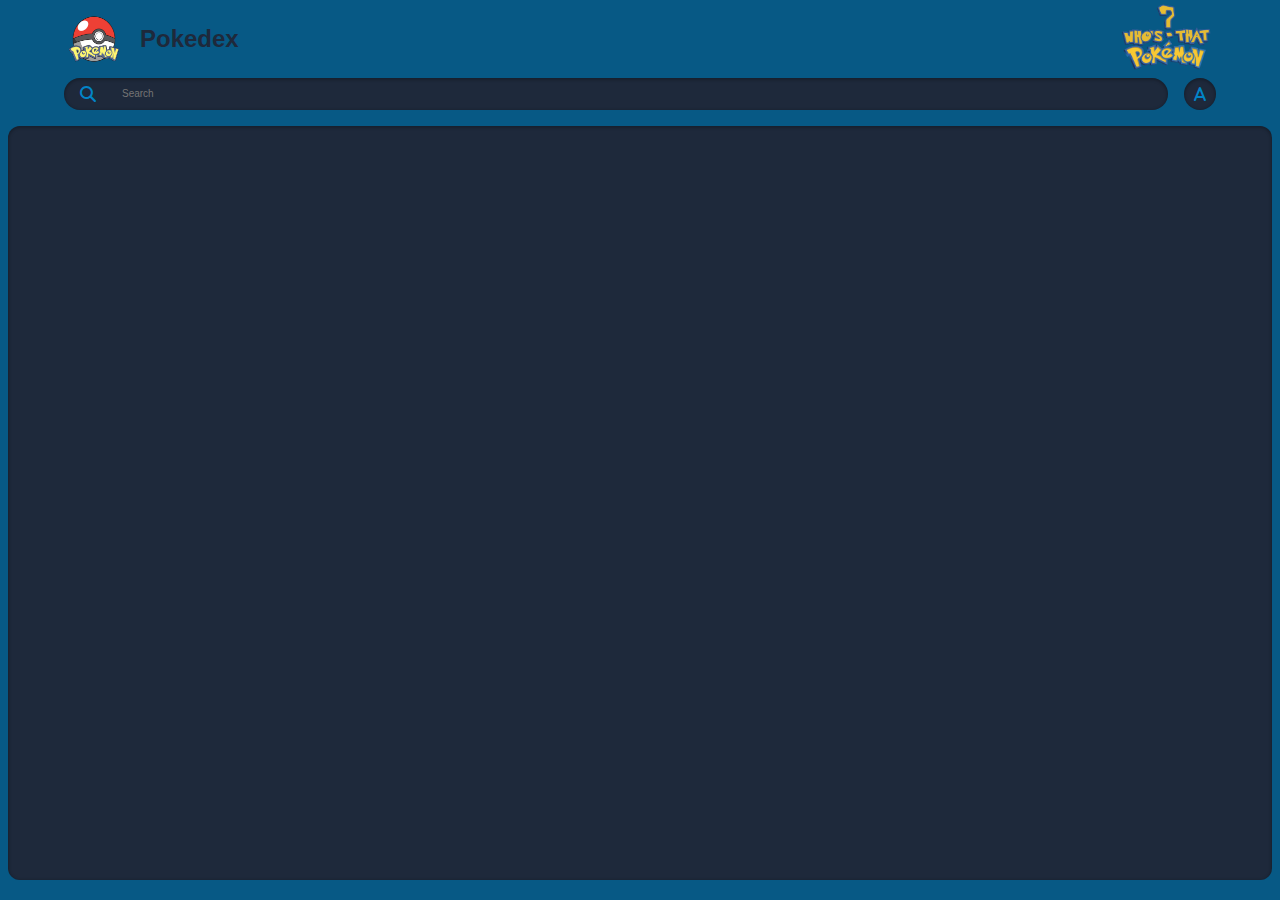
<file: index.html>
<!DOCTYPE html>
<html lang="en">
  <head>
    <meta charset="UTF-8" />
    <meta name="viewport" content="width=device-width, initial-scale=1.0" />
    <title>Pokedex</title>
    <link rel="icon" href="./img/favicon.png">
    <link rel="stylesheet" href="./src/style.css" />
    <link href="https://cdnjs.cloudflare.com/ajax/libs/font-awesome/6.5.1/css/all.min.css" rel="stylesheet">
    <script src="./src/pokemon.js" defer></script>
    <script src="./src/search.js" defer></script>
  </head>
  <body>
    <main class="main">
      <header class="header home">
        <div class="container">
          <div class="logo-wrapper">
            <div class="logo-container">
            <img src="./img/favicon.png" alt="pokeball" width="60px" />
            <h1>Pokedex</h1>
          </div>
            <div class="quiz-logo">
              <img src="./img/quiz.png" alt="Whos that pokemon" width="100px">
            </div>
          </div>
          <div class="search-wrapper">
            <div class="search-wrap">
              <i class="fa-solid fa-magnifying-glass"></i>
              <input
                type="text"
                class="search-input body3-fonts"
                placeholder="Search"
                id="search-input"
              />
              <img
                src="./assets/cross.svg"
                alt="cross icon"
                class="search-close-icon"
                id="search-close-icon"
              />
            </div>
            <div class="sort-wrapper">
              <div class="sort-wrap">
                <i class="fa-solid fa-a"></i>
              </div>
              <div class="filter-wrapper">
                <p class="body2-fonts">Sort by:</p>
                <div class="filter-wrap">
                  <div>
                    <input
                      type="radio"
                      id="number"
                      name="filters"
                      value="number"
                      checked
                    />
                    <label for="number" class="body3-fonts">Number</label>
                  </div>
                  <div>
                    <input type="radio" id="name" name="filters" value="name" />
                    <label for="name" class="body3-fonts">Name</label>
                  </div>
                </div>
              </div>
            </div>
          </div>
        </div>
      </header>
      <section class="pokemon-list">
        <div class="container">
          <div class="list-wrapper"></div>
        </div>
        <div id="not-found-message">Pokemon not found</div>
      </section>
    </main>
  </body>
</html>
</file>
<file: src/style.css>
:root {

  --identity-primary: #075985;

  --grayscale-dark: #1e293b;
  --grayscale-medium: #666666;
  --grayscale-light: #e0e0e0;
  --grayscale-background: #efefef;
  --grayscale-white: #ffffff;


  --headline-font-size: 24px;
  --body1-font-size: 14px;
  --body2-font-size: 12px;
  --body3-font-size: 10px;
  --subtitle1-font-size: 14px;
  --subtitle2-font-size: 12px;
  --subtitle3-font-size: 10px;
  --caption-font-size: 8px;

  --headline-line-height: 32px;
  --common-line-height: 16px;
  --caption-line-height: 12px;

  --font-weight-regular: 400;
  --font-weight-bold: 700;

  --drop-shadow: 0px 1px 3px 1px rgba(0, 0, 0, 0.2);
  --drop-shadow-hover: 0px 3px 12px 3px rgba(0, 0, 0, 0.2);
  --drop-shadow-inner: 0px 1px 3px 1px rgba(0, 0, 0, 0.25) inset;
}

h2,
h3,
h4,
.body1-fonts,
.body2-fonts,
.body3-fonts {
  line-height: var(--common-line-height);
}

h1 {
  font-size: var(--headline-font-size);
  line-height: var(--headline-line-height);
  color:var(--grayscale-dark);
}

h2 {
  font-size: var(--subtitle1-font-size);
}

h3 {
  font-size: var(--subtitle2-font-size);
}

h4 {
  font-size: var(--subtitle3-font-size);
}

.body1-fonts {
  font-size: var(--body1-font-size);
}

.body2-fonts {
  font-size: var(--body2-font-size);
}

.body3-fonts {
  font-size: var(--body3-font-size);
}

.caption-fonts {
  font-size: var(--caption-font-size);
  line-height: var(--caption-line-height);
}

input:focus-visible {
  outline: 0;
}

.featured-img a.arrow.hidden {
  display: none;
}

body {
  margin: 0;
  height: 100vh;
  width: 100vw;
  box-sizing: border-box;
  font-family: "Poppins", sans-serif;
}

.main {
  margin: 0;
  padding: 0;
  background-color: var(--identity-primary);
  height: 100vh;
  width: 100vw;
  display: flex;
  flex-direction: column;
  align-items: center;
  gap: 1rem;
}

.header.home {
  width: 90%;
}

.container {
  width: 100%;
  margin: 0;
}

.logo-wrapper {
  display: flex;
  justify-content: space-between;
  align-items: center;
}

.logo-wrapper > h1 {
  color: var(--grayscale-white);
}

.logo-wrapper > img {
  margin-right: 16px;
}
.quiz-logo{
  width: 100px;
  cursor: pointer;
}
.quiz-logo:hover , .list-item:hover{
  transform: scale(1.03);
}
.logo-container{
  display: flex;
  flex-direction: row;
  gap: 1rem;
}
.search-wrapper,
.search-wrap {
  display: flex;
  align-items: center;
  width: 100%;
  gap: 16px;
}

.search-wrap {
  position: relative;
  background-color: var(--grayscale-dark);
  border-radius: 16px;
  box-shadow: var(--drop-shadow-inner);
  height: 32px;
  gap: 8px;
}

.search-icon {
  margin-left: 16px;
}

.search-wrap svg path {
  fill: #0284c7;
}

.search-wrap > input {
  width: 60%;
  border: none;
}

.sort-wrapper {
  position: relative;
}
.search-input{
  background-color: var(--grayscale-dark);
  color: #e0e0e0;
}
.sort-wrap {
  background-color: var(--grayscale-dark);
  border-radius: 100%;
  min-width: 2rem;
  min-height: 2rem;
  box-shadow: var(--drop-shadow-inner);
  display: flex;
  align-items: center;
  justify-content: center;
  position: relative;
}

.search-close-icon {
  position: absolute;
  right: 1rem;
  display: none;
  cursor: pointer;
}

.search-close-icon-visible {
  display: block;
}

.filter-wrapper {
  position: absolute;
  background: var(--identity-primary);
  border: 4px solid var(--identity-primary);
  border-top: 0;
  border-radius: 12px;
  padding: 0px 4px 4px 4px;
  right: 0px;
  box-shadow: var(--drop-shadow-hover);
  min-width: 113px;
  top: 40px;
  display: none;
  z-index: 5000;
}

.filter-wrapper-open {
  display: block;
}

.filter-wrapper-overlay .main::before {
  background-color: rgba(0, 0, 0, 0.4);
  width: 100%;
  height: 100%;
  position: absolute;
  left: 0;
  right: 0;
  top: 0;
  bottom: 0;
  z-index: 2;
}

.filter-wrapper > .body2-fonts {
  color: var(--grayscale-dark);
  font-weight: var(--font-weight-bold);
  padding: 16px 20px;
}

.filter-wrap {
  background-color: var(--grayscale-dark);
  color: #0284c7;
  box-shadow: var(--drop-shadow-inner);
  padding: 16px 20px;
  border-radius: 8px;
}

.filter-wrap > div {
  display: flex;
  align-items: center;
  gap: 8px;
  margin-bottom: 16px;
}

.filter-wrap > div:last-child {
  margin-bottom: 0px;
}

.filter-wrap input {
  accent-color: var(--identity-primary);
}

.pokemon-list {
  background-color: var(--grayscale-dark);
  box-shadow: var(--drop-shadow-inner);
  border-radius: 0.75rem;
  min-height: calc(85.5% - 1rem);
  width: calc(100% - 1rem);
  max-height: 100px;
  overflow-y: auto;
}

.list-wrapper {
  margin: 1rem 0;
  display: flex;
  align-items: center;
  justify-content: center;
  flex-wrap: wrap;
  gap: 0.75rem;
}

.list-item {
  border-radius: 8px;
  box-shadow: var(--drop-shadow);
  background-color: #0369a1;
  width: 8.85rem;
  height: 8.85rem;
  text-align: center;
  text-decoration: none;
  cursor: pointer;
}

.list-item .number-wrap {
  min-height: 16px;
  text-align: right;
  padding: 0 8px;
  color: var(--grayscale-white);
}

.list-item .name-wrap {
  border-radius: 7px;
  background-color: #0284c7;
  padding: 24px 8px 4px 8px;
  color: var(--grayscale-dark);
  margin-top: -18px;
}

.list-item .img-wrap {
  width: 72px;
  height: 72px;
  margin: auto;
}

.list-item .img-wrap img {
  width: 100%;
  height: 100%;
}

/* detail page */

.detail-main .header {
  padding: 20px 20px 24px 20px;
  position: relative;
  z-index: 2;
}

.detail-main .header-wrapper {
  display: flex;
  align-items: center;
  justify-content: space-between;
  column-gap: 15px;
}

.detail-main .header-wrap {
  display: flex;
  align-items: center;
  column-gap: 8px;
}

.detail-main .back-btn-wrap {
  max-height: 32px;
}

.detail-main .back-btn-wrap path,
.detail-main .header-wrapper p,
.detail-main .header-wrapper h1 {
  fill: var(--grayscale-white);
  color: var(--grayscale-white);
}

.detail-main .pokemon-id-wrap p {
  font-weight: var(--font-weight-bold);
}

.detail-img-wrapper {
  width: 200px;
  height: 200px;
  margin: auto;
  position: relative;
  z-index: 3;
}

.detail-img-wrapper img {
  width: 100%;
  height: 100%;
}

.detail-card-detail-wrapper {
  border-radius: 8px;
  background-color: var(--grayscale-white);
  box-shadow: var(--drop-shadow-inner);
  padding: 56px 20px 20px 20px;
  margin-top: -50px;
  display: flex;
  flex-direction: column;
  position: relative;
  z-index: 2;
}
.power-wrapper {
  display: flex;
  justify-content: center;
  align-items: center;
  flex-wrap: wrap;
  gap: 16px;
}

.power-wrapper > p {
  border-radius: 10px;
  padding: 2px 8px;
  font-weight: var(--font-weight-bold);
  color: var(--grayscale-white);
  text-transform: capitalize;
  background-color: #74cb48;
}

.pokemon-detail.move p {
  text-transform: capitalize;
  word-break: break-all;
}

.list-item .name-wrap p {
  text-transform: capitalize;
}

.detail-card-detail-wrapper .about-text {
  font-weight: var(--font-weight-bold);
  text-align: center;
}

.pokemon-detail-wrapper {
  display: flex;
  align-items: flex-end;
}

.pokemon-detail-wrapper .pokemon-detail-wrap {
  flex: 1;
  text-align: center;
  position: relative;
}

.pokemon-detail-wrap:before {
  content: "";
  background-color: var(--grayscale-light);
  width: 1px;
  height: 100%;
  position: absolute;
  right: 0;
  top: 0;
  bottom: 0;
  margin: auto;
}

.pokemon-detail-wrap:last-child::before {
  display: none;
}

.pokemon-detail {
  display: flex;
  justify-content: center;
  align-items: center;
  padding: 8px 20px;
  gap: 8px;
}

.pokemon-detail-wrapper {
  min-height: 76px;
}

.pokemon-detail.move {
  flex-direction: column;
  gap: 0;
  align-items: center;
  padding: 8px 5px;
}

.pokemon-detail-wrap > .caption-fonts {
  color: var(--grayscale-medium);
}

.pokemon-detail-wrap .straighten {
  transform: rotate(90deg);
}

.detail-card-detail-wrapper .pokemon-description {
  color: var(--grayscale-dark);
  text-align: center;
}

.stats-wrap {
  display: flex;
  align-items: center;
}

.stats-wrap p {
  color: var(--grayscale-dark);
  margin-right: 8px;
  min-width: 19px;
}

.stats-wrap p.stats {
  text-align: right;
  padding-right: 8px;
  min-width: 35px;
  border-right: 1px solid var(--grayscale-light);
  font-weight: var(--font-weight-bold);
}

.stats-wrap .progress-bar {
  flex: 1;
  border-radius: 4px;
  height: 4px;
}

.stats-wrap .progress-bar::-webkit-progress-bar {
  border-radius: 4px;
}

.stats-wrap .progress-bar::-webkit-progress-value {
  border-radius: 4px;
}

.detail-bg {
  position: absolute;
  z-index: 1;
  right: 8px;
  top: 8px;
  opacity: 0.1;
}

.detail-bg path {
  fill: var(--grayscale-white);
}
.fa-magnifying-glass{
  padding: 1rem;
  color: #0284c7;
}
.fa-a{
  color: #0284c7;
}
div#not-found-message {
  display: none;
  position: absolute;
  left: 50%;
  top: 50%;
  transform: translate(-50%, -50%);
  font-size: 20px;
  font-weight: 600;
  color: #efefef;
}

.arrow img {
  -webkit-filter: brightness(0) grayscale(1) invert(1);
  filter: brightness(0) grayscale(1) invert(1);
  width: 28px;
}

.featured-img {
  position: relative;
}

.featured-img a.arrow {
  display: inline-block;
  position: absolute;
  top: 50%;
  transform: translateY(-50%);
  z-index: 999;
}

.featured-img a.arrow.left-arrow {
  left: -2rem;
}

.featured-img a.arrow.right-arrow {
  right: -2rem;
}

.detail-main.main {
  height: max-content;
  border-color: transparent;
  background-color: transparent;
}
</file>
